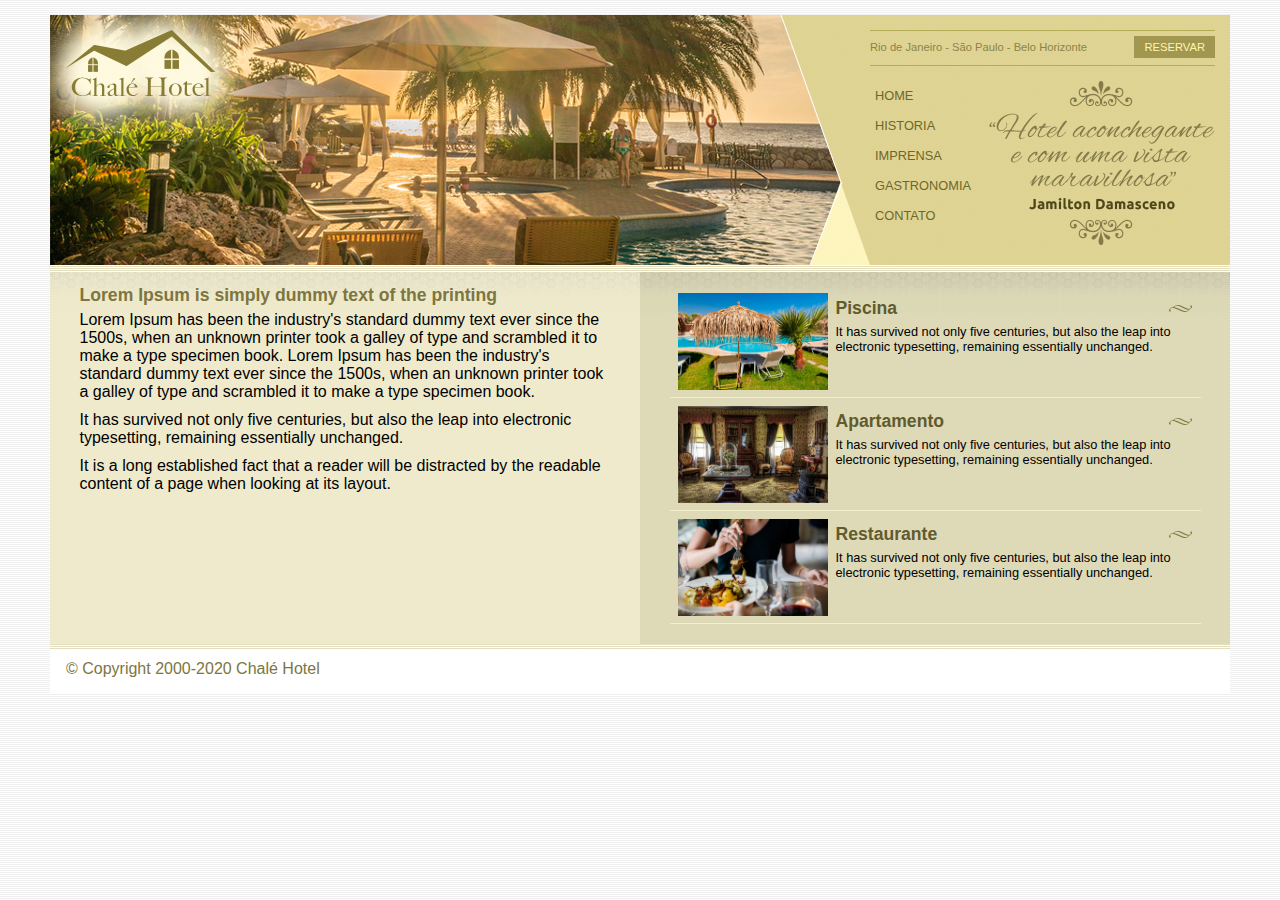
<file: chaléHotel/index.html>
<!DOCTYPE html>
<html lang="en">
<head>
    <meta charset="UTF-8">
    <meta name="viewport" content="width=device-width, initial-scale=1.0">
    <link rel="stylesheet" type="text/css" href="style.css" >
    <title>Chalé Hotel</title>
</head>
<body>
        <div id="container">
            <div id="topo">

                <div id="area-logo">
                    <h1 class="logo">
                        <a href="#">Chalé Hotel</a>
                    </h1>
                </div>

                <div id="area-menu">
                    
                    <div id="conteudo-menu">
                        <div id="menu-locais">
                            <span class="locais">
                                Rio de Janeiro - São Paulo - Belo Horizonte
                            </span>
                            <a class="reserva" href="#">Reservar</a>
                            <div style="clear: both;"></div>
                        </div>

                        <div id="menu">
                            <ul id="navegacao">
                                <li>
                                    <a href="#">Home</a>
                                </li>
                                <li>
                                    <a href="#">Historia</a>
                                </li>
                                <li>
                                    <a href="#">Imprensa</a>
                                </li>
                                <li>
                                    <a href="#">Gastronomia</a>
                                </li>
                                <li>
                                    <a href="#">Contato</a>
                                </li>
                            </ul>

                            <img class="depoimento" src="imagens/depoimento.png">

                        </div>

                    </div>

                </div>

            </div>

            <div id="area-principal">
                <div class="conteudo">
                    <h2>
                        Lorem Ipsum is simply dummy text of the printing
                    </h2>

                    <p>
                        Lorem Ipsum has been the industry's standard dummy text ever since the 1500s, when an unknown printer took a galley of type and scrambled it to make a type specimen book.
                        Lorem Ipsum has been the industry's standard dummy text ever since the 1500s, when an unknown printer took a galley of type and scrambled it to make a type specimen book.
                    </p>

                    <p>
                        It has survived not only five centuries, but also the leap into electronic typesetting, remaining essentially unchanged.
                    </p>

                    <p>
                        It is a long established fact that a reader will be distracted by the readable content of a page when looking at its layout.
                    </p>

                </div>
            </div>
            <div id="area-lateral">
                <div class="conteudo">
                    
                    <ul id="beneficios">
                        <li>
                            <a href="#">
                                <img src="imagens/piscina.jpg" width="150" alt="Piscina">
                                <h3>Piscina</h3>
                                <p>
                                    It has survived not only five centuries, but also the leap into electronic typesetting, remaining essentially unchanged.
                                </p>
                            </a>
                        </li>

                        <li>
                            <a href="#">
                                <img src="imagens/apartamento.jpg" width="150" alt="Apartamento">
                                <h3>Apartamento</h3>
                                <p>
                                    It has survived not only five centuries, but also the leap into electronic typesetting, remaining essentially unchanged.
                                </p>
                            </a>
                        </li>

                        <li>
                            <a href="#">
                                <img src="imagens/restaurante.jpg" width="150" alt="Restaurante">
                                <h3>Restaurante</h3>
                                <p>
                                    It has survived not only five centuries, but also the leap into electronic typesetting, remaining essentially unchanged.
                                </p>
                            </a>
                        </li>
                    </ul>

                </div>
            </div>

            <div id="rodape">
                <span> &copy; Copyright 2000-2020 Chalé Hotel</span>
            </div>

        </div>
</body>
</html>
</file>
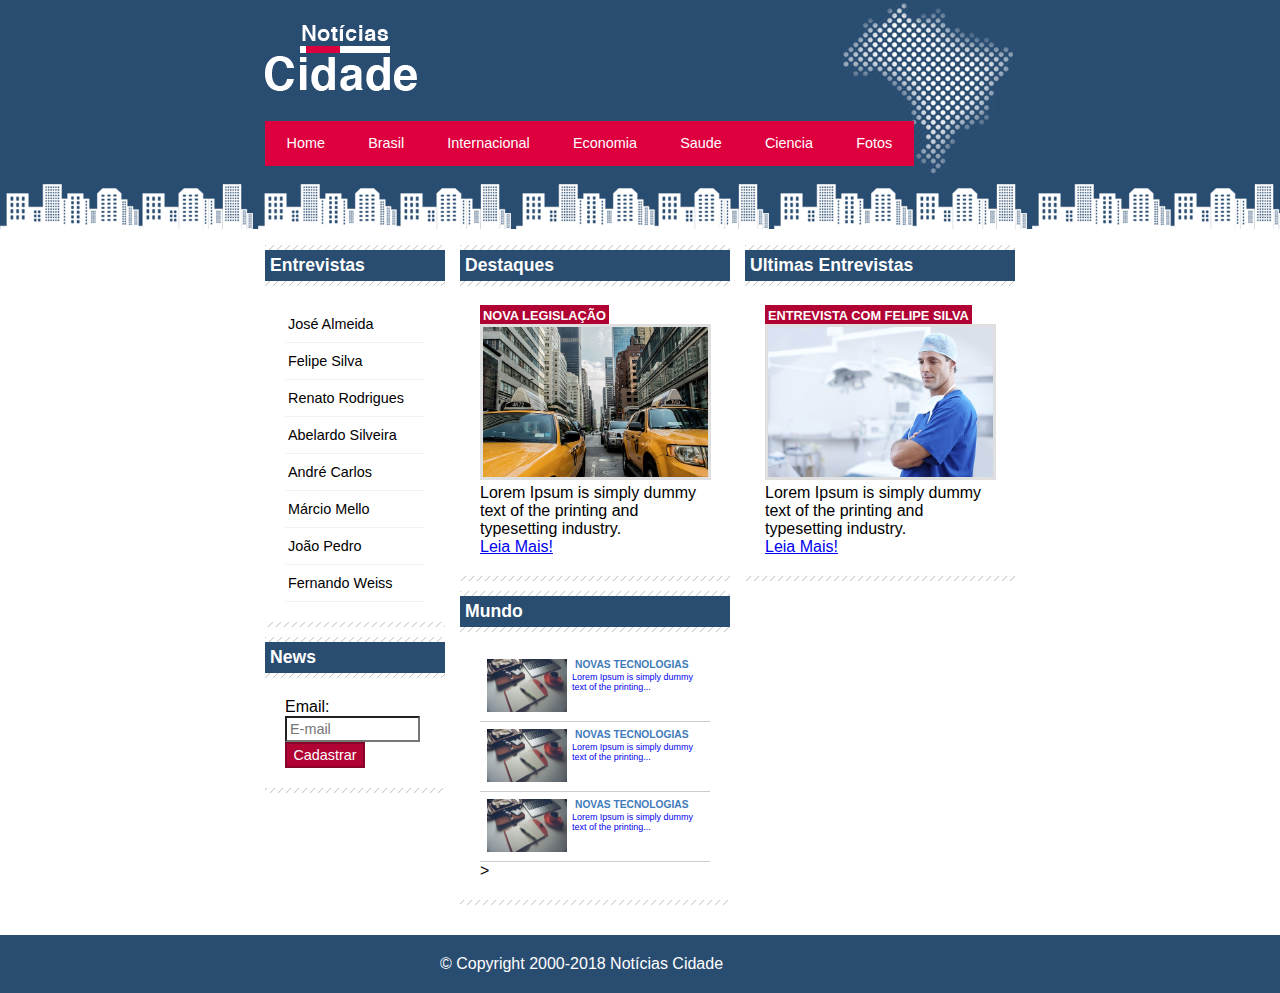
<file: NossaCidade/index.html>
<!DOCTYPE html>
<html lang="en">
<head>
    <meta charset="UTF-8">
    <meta name="viewport" content="width=device-width, initial-scale=1.0">
    <link rel="stylesheet" type="text/css" href="style.css">
    <title>Nossa Cidade</title>
</head>
<body class="home">

    <div id="container">
        
        <div id="topo">
            <h1 class="logo">Noticas Cidade</h1>

            <ul id="navegacao">
                <li class="primeiro"><a id="home" href="#">Home</a></li>
                <li><a id="home" href="#">Brasil</a></li>
                <li><a id="home" href="#">Internacional</a></li>
                <li><a id="home" href="#">Economia</a></li>
                <li><a id="home" href="#">Saude</a></li>
                <li><a id="home" href="#">Ciencia</a></li>
                <li><a id="home" href="#">Fotos</a></li>
            </ul>

        </div>

        <div class="conteudo">

            <div id="primario">
                <div class="caixa destaque">
                    <h2>Destaques</h2>
                    <div class="conteudo-caixa">
                        <h3>Nova Legislação</h3>
                        <img class="imagem-principal" src="imagens/taxi.jpg" width="100%">
                        <p>Lorem Ipsum is simply dummy text of the printing and typesetting industry.</p>
                        <a href="#">Leia Mais!</a>
                    </div>
                </div>

                <div class="caixa">
                    <h2>Mundo</h2>
    
                    <div class="conteudo-caixa">
                        
                        <ul id="lista-noticias">
                            <li>
                                <a href="#">
                                    <img src="imagens/tecnologia.jpg" width="80">
                                    <h3>Novas Tecnologias</h3>
                                    <p>Lorem Ipsum is simply dummy text of the printing...</p>
                                </a>
                            </li>

                            <li>
                                <a href="#">
                                    <img src="imagens/tecnologia.jpg" width="80">
                                    <h3>Novas Tecnologias</h3>
                                    <p>Lorem Ipsum is simply dummy text of the printing...</p>
                                </a>
                            </li>

                            <li>
                                <a href="#">
                                    <img src="imagens/tecnologia.jpg" width="80">
                                    <h3>Novas Tecnologias</h3>
                                    <p>Lorem Ipsum is simply dummy text of the printing...</p>
                                </a>
                            </li>
                        </ul>>
    
                    </div>
                    
                </div>
                
            </div>

            

            <div id="secundario">
                <div class="caixa destaque">
                    <h2>Ultimas Entrevistas</h2>
                    <div class="conteudo-caixa">
                        <h3>Entrevista com Felipe Silva</h3>
                        <img class="imagem-principal" src="imagens/doutor.jpg" width="100%">
                        <p>Lorem Ipsum is simply dummy text of the printing and typesetting industry.</p>
                        <a href="#">Leia Mais!</a>
                    </div>
                    </div>
                </div>

            </div>

            
            

            <div id="lateral">
                <div class="caixa">
                    <h2>Entrevistas</h2>
                    <div class="conteudo-caixa">
                       <ul>
                        <li><a href="#">José Almeida</a></li>
                        <li><a href="#">Felipe Silva</a></li>
                        <li><a href="#">Renato Rodrigues</a></li>
                        <li><a href="#">Abelardo Silveira</a></li>
                        <li><a href="#">André Carlos</a></li>
                        <li><a href="#">Márcio Mello</a></li>
                        <li><a href="#">João Pedro</a></li>
                        <li><a href="#">Fernando Weiss</a></li>

                       </ul>
                    </div>
                </div>
                
                <div class="caixa">
                    <h2>News</h2>
                    <div class="conteudo-caixa">
                       
                        <form>

                            <div>
                                <label for="email">Email:</label>
                                <input type="text" name="email" id="email" placeholder="E-mail">
                            </div>
                            <div>
                                <input class="submit" type="submit" value="Cadastrar">
                            </div>
                        </form>

                    </div>
                </div>
                
            </div>

            
                
           

        </div>

    </div>

    <div id="rodape">
        <div id="conteudo-rodape">
            &copy; Copyright 2000-2018 Notícias Cidade
        </div>
    </div>

</body>
</html>
</file>
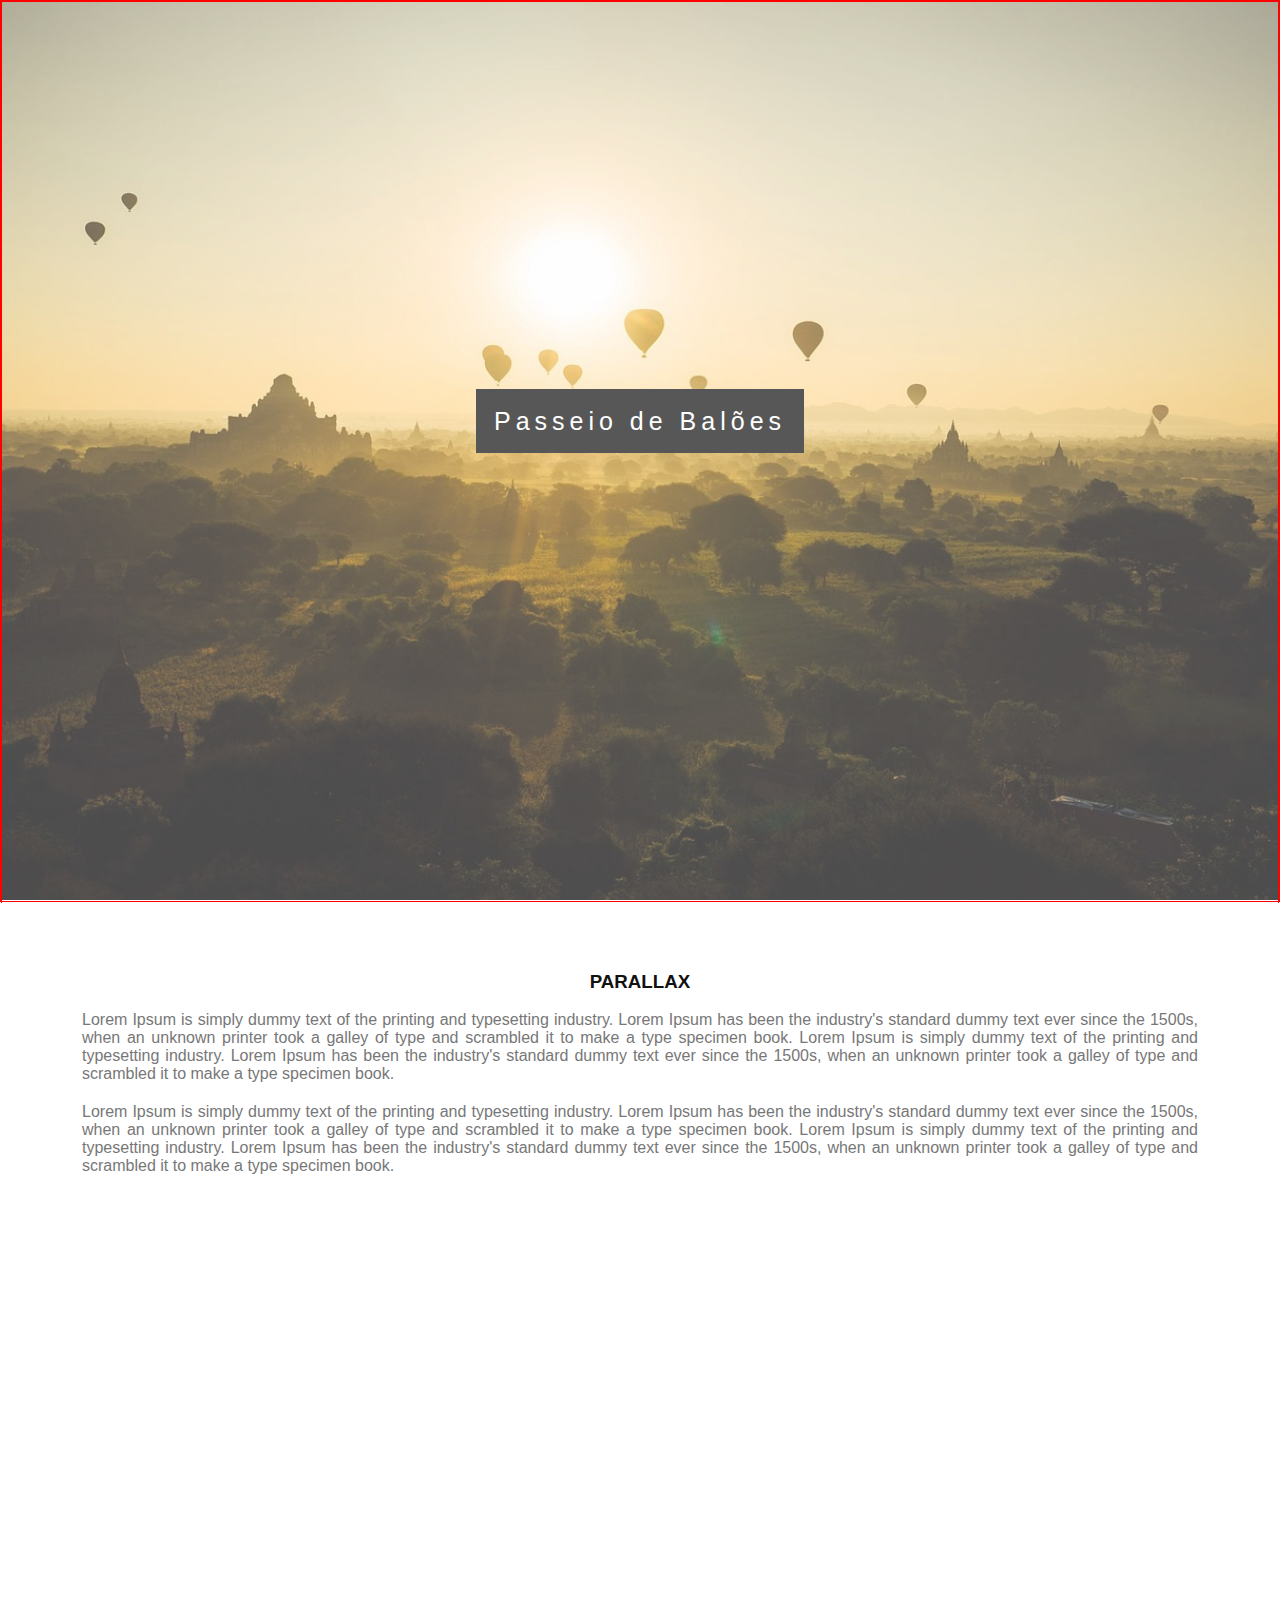
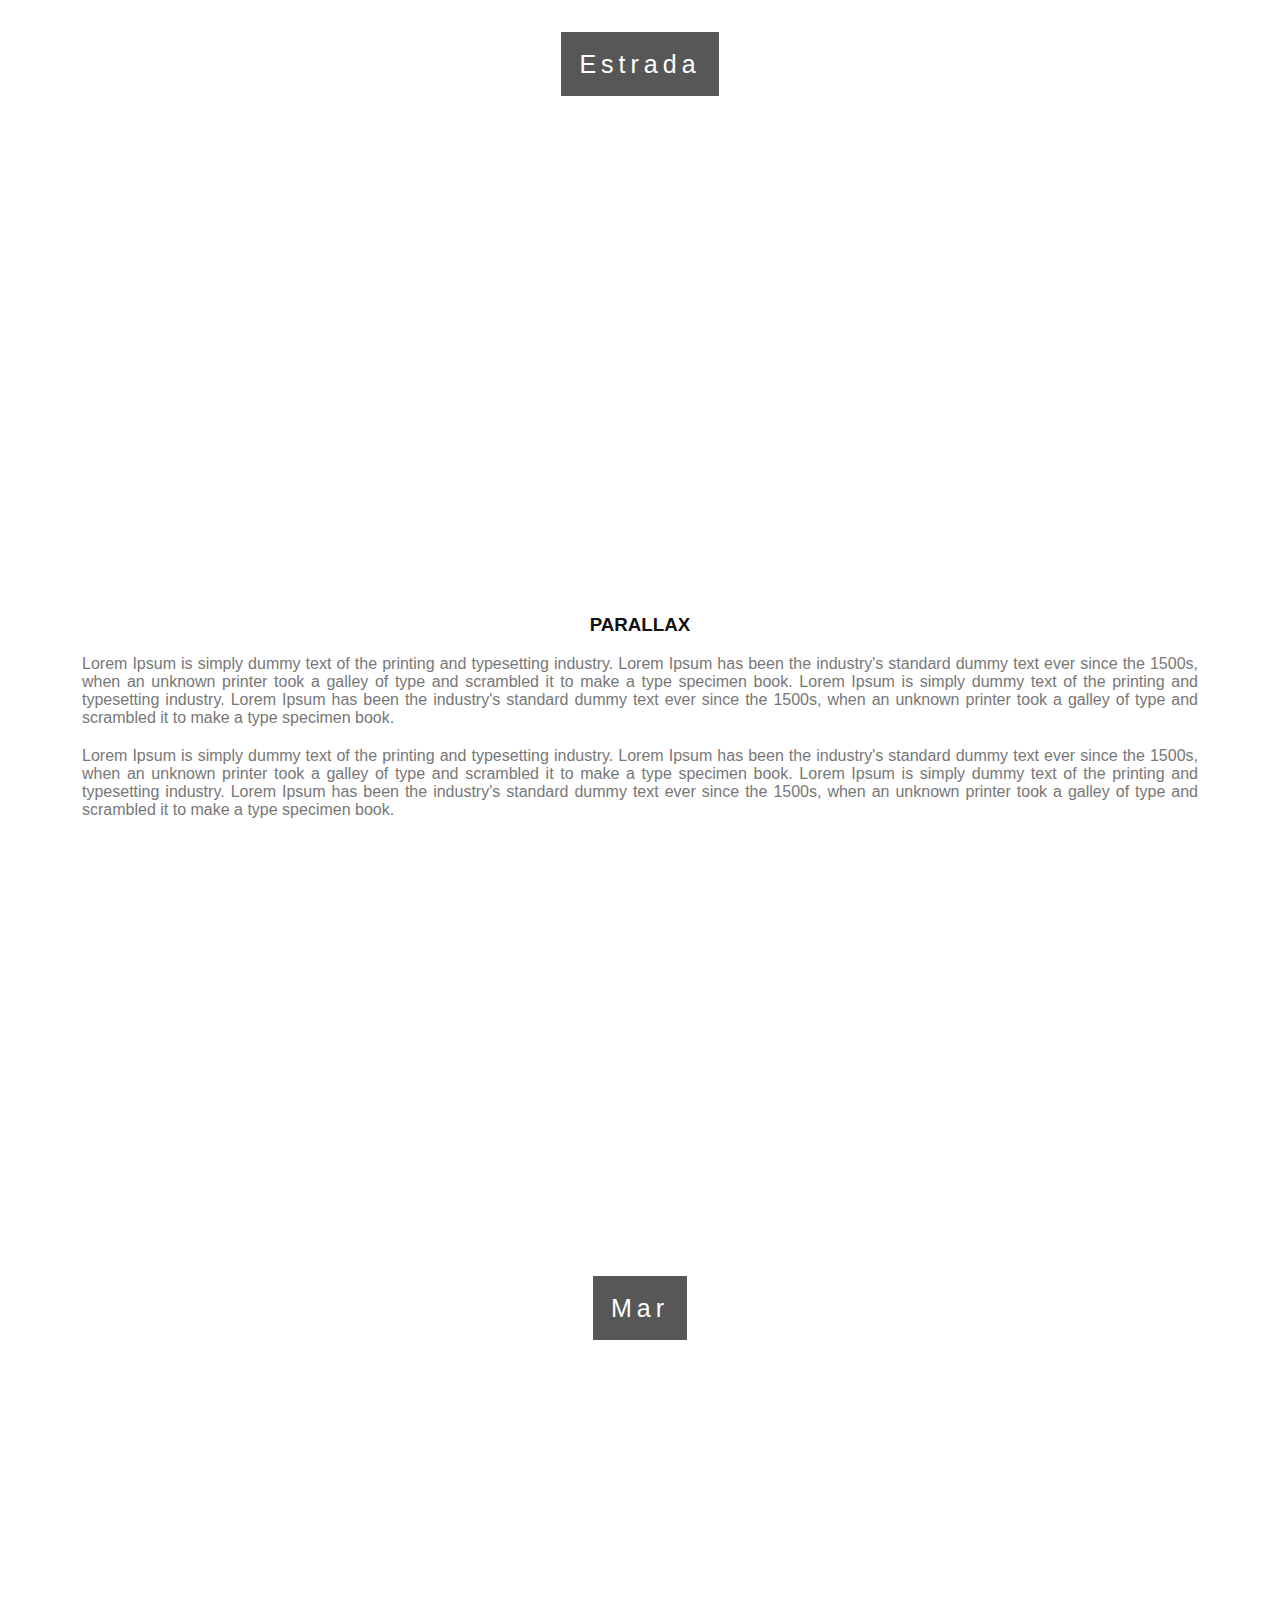
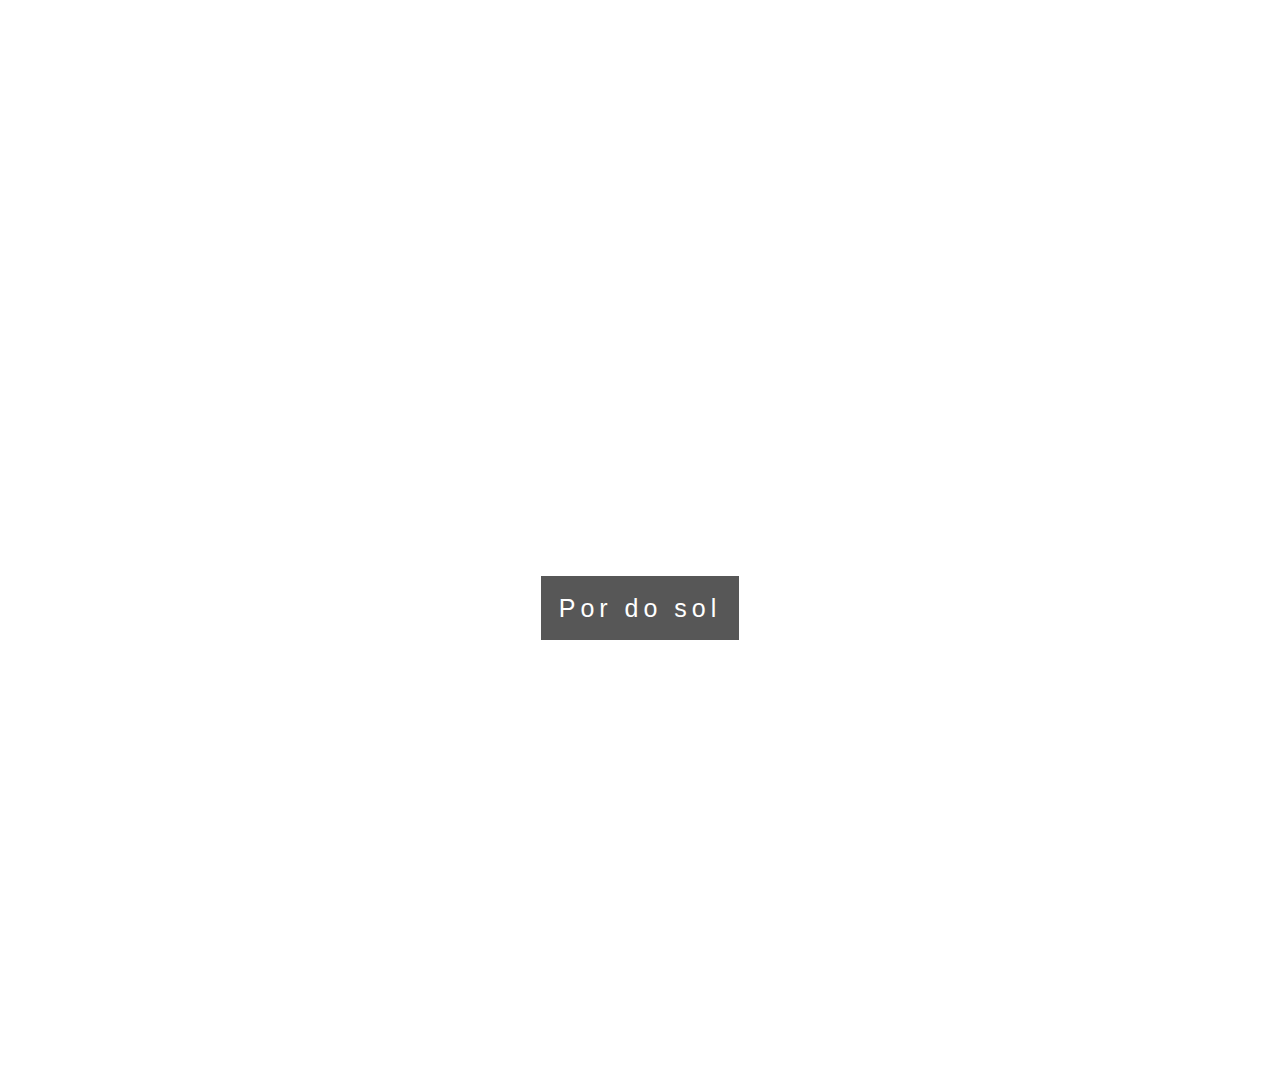
<file: Parallax/index.html>
<!DOCTYPE html>
<html lang="en">
<head>
    <meta charset="UTF-8">
    <meta name="viewport" content="width=device-width, initial-scale=1.0">
    <link rel="stylesheet" href="style.css">
    <title>Parallax</title>
</head>
<body>
    <div class="caixa1">
        <div class="conteudo-titulo">
            <span class="titulo">Passeio de Balões</span>
        </div>
    </div>

    <div class="conteudo">
        <h3>Parallax</h3>
        <p>
            Lorem Ipsum is simply dummy text of the printing and typesetting industry. Lorem Ipsum has been the industry's standard dummy text ever since the 1500s, when an unknown printer took a galley of type and scrambled it to make a type specimen book.
            Lorem Ipsum is simply dummy text of the printing and typesetting industry. Lorem Ipsum has been the industry's standard dummy text ever since the 1500s, when an unknown printer took a galley of type and scrambled it to make a type specimen book.
        </p>

        <p>
            Lorem Ipsum is simply dummy text of the printing and typesetting industry. Lorem Ipsum has been the industry's standard dummy text ever since the 1500s, when an unknown printer took a galley of type and scrambled it to make a type specimen book.
            Lorem Ipsum is simply dummy text of the printing and typesetting industry. Lorem Ipsum has been the industry's standard dummy text ever since the 1500s, when an unknown printer took a galley of type and scrambled it to make a type specimen book.
        </p>

    </div>

    <div class="caixa2">
        <div class="conteudo-titulo">
            <span class="titulo">Estrada</span>
        </div>
    </div>

    <div class="conteudo">
        <h3>Parallax</h3>
        <p>
            Lorem Ipsum is simply dummy text of the printing and typesetting industry. Lorem Ipsum has been the industry's standard dummy text ever since the 1500s, when an unknown printer took a galley of type and scrambled it to make a type specimen book.
            Lorem Ipsum is simply dummy text of the printing and typesetting industry. Lorem Ipsum has been the industry's standard dummy text ever since the 1500s, when an unknown printer took a galley of type and scrambled it to make a type specimen book.
        </p>

        <p>
            Lorem Ipsum is simply dummy text of the printing and typesetting industry. Lorem Ipsum has been the industry's standard dummy text ever since the 1500s, when an unknown printer took a galley of type and scrambled it to make a type specimen book.
            Lorem Ipsum is simply dummy text of the printing and typesetting industry. Lorem Ipsum has been the industry's standard dummy text ever since the 1500s, when an unknown printer took a galley of type and scrambled it to make a type specimen book.
        </p>
        
    </div>

    <div class="caixa3">
        <div class="conteudo-titulo">
            <span class="titulo">Mar</span>
        </div>
    </div>

    <div class="caixa4">
        <div class="conteudo-titulo">
            <span class="titulo">Por do sol</span>
        </div>
    </div>

</body>
</html>
</file>
<file: chaléHotel/style.css>
*{
    margin: 0;
    padding: 0;
}

body{
    font-family: Helvetica, "Trebuchet MS", sans-serif;
    background: #fff url(imagens/bg.png);
    margin: 15px;
}

#container{
    background: #ede9cc url(imagens/bg-container.png) top center repeat-y;
    margin: 0 auto;
    min-width: 740px;
    max-width: 1180px;
}

#topo{
    position: relative ;
    background: #dbcd87;
    height: 15.4em;
    min-height: 250px;
}

#area-logo{
    position: absolute;
    background: url(imagens/topo-imagem-principal.png) no-repeat;
    width: 100%;
    height: 250px;
    top: 0;
    left: 0;
    z-index: 1;
}

#area-menu{
    position: absolute;
    background: url(imagens/topo-imagem-lateral.png) no-repeat;
    width: 450px;
    height: 250px;
    top: 0;
    right: 0;
    z-index: 2;
}

.logo a{
    position: absolute;
    top: 15px;
    left: 15px;
    z-index: 3;
    background: url(imagens/logo.png) no-repeat;
    width: 151px;
    height: 66px;
    text-indent: -999px;
}

#conteudo-menu{
    margin-left: 90px;
    margin-right: 15px;
    padding-top: 15px;
}

#menu-locais{
    border-bottom: 1px solid #b5ab56;
    border-top: 1px solid #b5ab56;
    padding-top: 5px;
    padding-bottom: 5px;
    font-size: 0.7em;
    color: #8b8448;
}

#menu-locais .locais{
    float: left;
    line-height: 2.1em;
}

a{
    text-decoration: none;
}

a.reserva{
    text-transform: uppercase;
    background: #a29750;
    color: #fff5b0;
    padding: 5px 10px;
    float: right;
}

#menu{
    margin-top: 15px;
}


ul{
    list-style: none;
}


ul#navegacao a{
    text-transform: uppercase;
    font-size: 0.8em;
    padding: 5px;
    color: #6e672c;
    line-height: 30px;
}

ul#navegacao a:hover{
    background: #fdf6be;
}

ul#navegacao{
    float: left;
}

.depoimento{
    width: 226px;
    height: 164px;
    float: right;
}

#area-principal{
   
    float: left;
    width: 50%;
    background: url(imagens/bg-area-principal.png) top left repeat-x;
    padding: 15px 0;
}

#area-lateral{
    padding: 20px 0;
    float: right;
    width: 50%;
    background: url(imagens/bg-area-lateral.png) top left repeat-x;
}

.conteudo{
    margin: 0 auto;
    width: 90%;
    
}

#rodape{
    clear: both;
    padding: 16px;
    background: #fff url(imagens/bg-rodape.png) repeat-x top;
    color: #7d7640;
}

h2{
    color: #7d7640;
    font-size: 1.1em;
    padding: 5px 0;
}

p{
    font-size: 1em;
    margin-bottom: 10px;
}

#beneficios li{
    padding: 8px;
    border-bottom: 1px solid #f3efcb;
    height: 6em;
}

#beneficios li a img{
    float: left;
    margin-right: 8px;
}

#beneficios li a p{
    color: #000;
    font-size: 0.8em;
}

#beneficios li a h3{
    font-size: 1.1em;
    color: #615b2d;
    padding: 5px 0;
    background: url(imagens/ornamento.png) no-repeat center right;
}

#beneficios li:hover{
    background: #f6f3d6 ;
    cursor: pointer;
}
</file>
<file: NossaCidade/style.css>
*{
    margin: 0;
    padding: 0;
}

body{
    font-family: "Trebuchet MS", Arial, Helvetica, sans-serif;
    background: #fff url(imagens/fundo.png) repeat-x; /* Para repetir apenas na horizontal e nao na pagina toda */
}

#container{
    width: 750px;
    margin: 0 auto;
    
}

#topo{
    height: 150px;
    background: url(imagens/detalhe-topo.png) no-repeat right top;
    padding-top: 25px;
}

.logo{
    width: 152px;
    height: 66px;
    background: url(imagens/logo.png) no-repeat center;
    text-indent: -3000px;
}

/*Barra de Navegação*/

ul{
    margin: 0;
    padding: 0;
    list-style: none;
}

#topo ul{
    background: #b10333;
    margin-top: 30px;
    float: left;

}

#topo ul li{
    float: left;
}

#topo ul a{
    font-size: 0.9em;
    display: block;
    padding: 0.5em 1.5em;
    line-height: 2.1em;
    text-decoration: none;
    color: #fff;
    background: url('imagens/divisor.png') no-repeat left center;
}

#topo ul .primeiro a{
    background: none;
}

#topo ul a:hover{
    color: #69001d;
}

body.home #navegacao a#home{
    color: #fff;
    background: #de003e;
    cursor: text;
}

.conteudo{
    margin-top: 60px;
    background: #f5f5f5;
}

#primario{
    width: 270px;
    float: left;
    margin: 0 0 20px 195px;
}

#secundario{
    width: 270px;   
    float: left;
    margin: 0 0 20px 15px;
}

#lateral{
    width: 180px;
    float: left;
    margin: 0 0 20px -750px;
}

#lateral ul a{
    font-size: 0.9em;
    padding: 3px;
    display: block;
    line-height: 30px;
    color: #000;
    text-decoration: none;
    border-bottom: 1px solid #f3f3f3;
}

#lateral ul a:hover{
    background: #f9f9f9 url(imagens/marcador.png) no-repeat left center;
    padding-left: 20px;
    color: #a1a1a1;
}

.caixa{
    margin: 10px 0;
    background: #f3f3f3 url(imagens/fundo-caixa.png);
    padding: 5px 0 5px 0;
}

h2{
    font-size: 1.1em;
    background: #294c71;
    color: #fff;
    padding: 5px;
}

.conteudo-caixa{
    background: #fff;
    padding: 20px;
    margin-top: 5px;
}

label{
    display: block;
    cursor: pointer;
}

input{
    padding: 3px; 
    width: 125px;
    font-size: 0.9em;
    background-color: #fff;
}

input.submit{
    width: 80px;
    color: #fff;
    background-color: #b10333;
    border: 2px solid #870529;

}

img.imagem-principal{
    width: 98%;
    border: 3px solid #dfdfdf;
}

h3{
    text-transform: uppercase;
    display: inline;
    font-size: 0.8em;
    padding: 3px;
}

.destaque h3{
    background: #b10333;
    color: #fff;
}

#lista-noticias li{
    padding: 2px;
    border-bottom: 1px solid #ccc;
    height: 65px;
}

#lista-noticias li a img{
    float: left;
    margin: 5px;

}

#lista-noticias li a {
    text-decoration: none;
    font-size: 0.8em; 
    
}

#lista-noticias li h3 {
   
    font-size: 0.8em; 
    color: #3e7ab9;
    
}

#lista-noticias li a p {
    
    font-size: 0.7em; 
    
}

#lista-noticias li:hover{
    
    background: #eee; 
    cursor: pointer;
    
}

#rodape{
    clear: both;
    background: #294c71;
    padding: 20px;
}

#conteudo-rodape{
    width: 400px;
    margin: 0  auto;
    color: #fff;
}
</file>
<file: Parallax/style.css>
body, html{
    margin: 0;
    font: 16px "Lato", sans-serif;
    color: #777;
    height: 100%;
    border: 1px solid red;
}

.conteudo{
    color: #777;
    background-color: white;
    text-align: justify;
    padding: 50px 80px;
}

h3{
    text-transform: uppercase;
    color: #111;
    text-align: center;
}

p{
    margin-bottom: 20px;
}

/* Efeito Parallax */ 

.caixa1, .caixa2, .caixa3, .caixa4{
    height: 100%;
    opacity: 0.7;
    background-repeat: no-repeat;
    background-size: cover;
    background-position: center;
    background-attachment: fixed;
    position: relative;
}

.caixa1{
    background-image: url(imagens/imagem1.jpg) ;
}

.caixa2{
    background-image: url(imagens/imagem2.jpg) ;
}

.caixa3{
    background-image: url(imagens/imagem3.jpg) ;
}

.caixa4{
    background-image: url(imagens/imagem4.jpg) ;
}

.conteudo-titulo{
    position: absolute;
    left: 0;
    top: 45%;
    width: 100%;
    text-align: center;
}

.conteudo-titulo span.titulo{
    background-color: #111;
    color: #fff;
    padding: 18px;
    font-size: 25px;
    letter-spacing: 5px;
}
</file>
